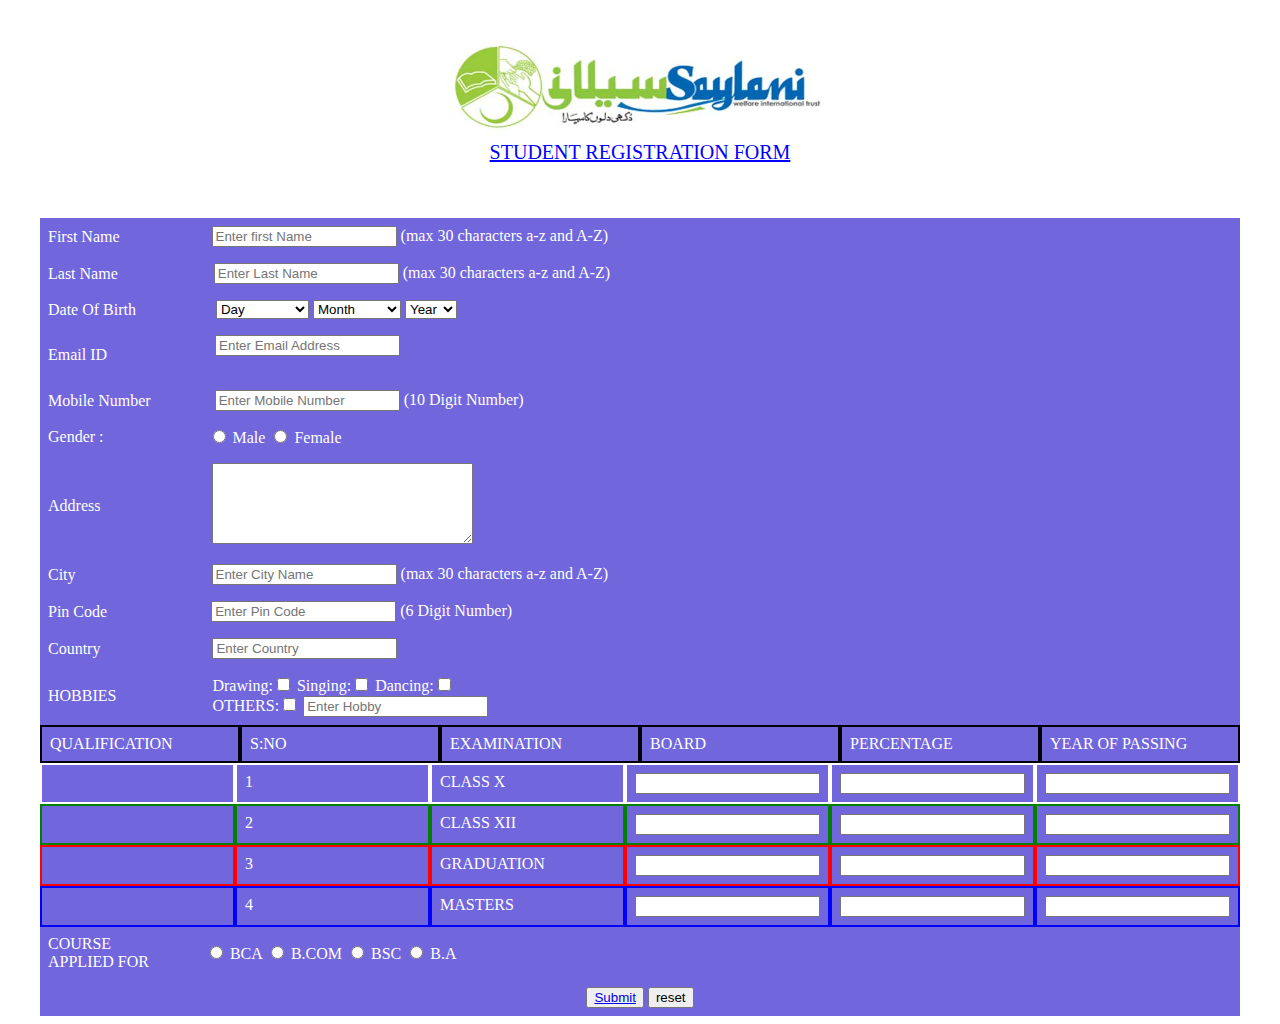
<file: index.html>
<!DOCTYPE html>
<html lang="en">

<head>
    <link rel="stylesheet" type="text/css" href="style.css">
    <title>Document</title>
</head>

<body>

    <div class="main">
        <div class="one">
            <table align="center">

                <tr>
                    <td>
                        <img src="saylani/pic.jpg" width="390" height="180">

                    </td>
                </tr>
            </table>
        </div>


    </div>


    <div class="main">
        <div class="two">
            <table align="center">
                <tr>
                    <td>
                        <p><u>STUDENT REGISTRATION FORM</u></p>
                    </td>
                </tr>
            </table>


        </div>
    </div>


    <div class="main">
        <div class="container">

            <div class="three">
                <form>
                    <table>

                        <tr>
                            <td>First Name</td>
                            <td></td>
                            <td></td>
                           
                           
                            <td></td>
                            <td></td>
                            <td></td>
                            <td></td>
                            <td></td>
                            <td></td>
                            <td></td>
                            <td></td>
                            <td></td>
                            <td></td>
                            <td></td>
                            <td></td>
                            <td></td>
                            <td></td>
                            <td></td>



                            <td></td>
                            <td></td>
                            <td></td>


                            <td></td>
                            <td></td>
                            <td><input type="text" placeholder="Enter first Name "> (max 30 characters a-z
                                and
                                A-Z)
                            </td>
                        </tr>



                    </table>

                </form>
            </div>

            <div class="three">
                <form>
                    <table>

                        <tr>
                            <td>Last Name</td>
                            <td></td>
                            <td></td>
                            <td></td>
                            <td></td>
                            <td></td>
                            <td></td>
                           
                           
                            <td></td>
                            <td></td>
                            <td></td>
                            <td></td>
                            <td></td>
                            <td></td>
                            <td></td>
                            <td></td>
                            <td></td>
                            <td></td>
                            <td></td>
                            <td></td>



                            <td></td>
                            <td></td>
                            <td></td>


                            <td></td>
                            <td></td>
                            <td><input type="text" placeholder="Enter Last Name "> (max 30 characters a-z
                                and
                                A-Z) </td>
                        </tr>


                    </table>
                </form>
            </div>
            <div class="three">
                <form>
                    <table>

                        <tr>

                            <td>Date Of Birth</td>
                            <td></td>
                            <td></td>
                            <td></td>
                            <td></td>
                            <td></td>
                            <td></td>
                            <td></td>
                            <td></td>
                            <td></td>
                            <td></td>
                            
                            <td></td>
                            <td></td>
                            <td></td>
                            <td></td>
                            <td></td>


                            <td></td>

                            <td></td>
                            <td></td>

                            <td></td>
                            <td><select name="Day">
                                    <option value="Day">Day</option>
                                    <option value="Monday">Monday</option>
                                    <option value="Tuesday">Tuesday</option>
                                    <option value="Wednesday">Wednesday</option>
                                    <option value="Thrusday">Thrusday</option>
                                    <option value="Friday">Friday</option>
                                    <option value="Saturday">Saturday</option>
                                    <option value="Sunday">Sunday</option>
                                </select>
                                <select name="Month">
                                    <option value="Month">Month</option>
                                    <option value="January">January</option>
                                    <option value="Febrary">Febrary</option>
                                    <option value="March">March</option>
                                    <option value="April">April</option>
                                    <option value="May">May</option>
                                    <option value="June">June </option>
                                    <option value="July">July</option>
                                    <option value="August">August</option>
                                    <option value="September">September</option>
                                    <option value="Octubar">Octubar</option>
                                    <option value="November">November</option>
                                    <option value="December">December</option>



                                </select>
                                <select name="Year">
                                    <option value="Year">Year</option>
                                    <option value="2000">2000</option>
                                    <option value="2001">2001</option>
                                    <option value="2002">2002</option>
                                    <option value="2003">2003</option>
                                    <option value="2004">2004</option>
                                    <option value="2005">2005</option>
                                    <option value="2006">2006</option>
                                    <option value="2007">2007</option>
                                    <option value="2008">2008</option>
                                    <option value="2009">2009</option>
                                    <option value="2010">2010</option>
                                    <option value="2011">2011</option>
                                    <option value="2012">2012</option>
                                    <option value="2013">2013</option>
                                    <option value="2014">2014</option>
                                    <option value="2015">2015</option>
                                    <option value="2016">2016</option>
                                    <option value="2017">2017</option>
                                    <option value="2018">2018</option>
                                    <option value="2019">2019</option>
                                    <option value="2020">2020</option>

                                </select>
                        </tr>

                    </table>
                </form>
            </div>





            <div class="three">
                <form>
                    <table>

                        <tr>
                            <td>Email ID</td>
                            <td></td>
                            <td></td>
                            <td></td>
                            <td></td>
                            <td></td>
                            <td></td>
                            <td></td>
                            <td></td>
                            <td></td>
                            <td></td>
                            <td></td>
                            <td></td>
                            <td></td>
                            <td></td>
                            <td></td>
                            
                            <td></td>
                            <td></td>
                            <td></td>
                            <td></td>
                            <td></td>
                            <td></td>
                            <td></td>
                            <td></td>
                            <td></td>
                            <td></td>

                            <td></td>
                            <td><input type="text" placeholder="Enter Email Address "> <br /> <br /></td>

                        </tr>

                    </table>
                </form>
            </div>

            <div class="three">
                <form>
                    <table>


                        <tr>
                            <td>Mobile Number</td>
                            <td></td>
                            <td></td>
                            <td></td>
                            <td></td>
                            <td></td>
                            <td></td>
                            <td></td>
                            <td></td>
                            <td></td>
                            <td></td>
                            <td></td>
                            <td></td>
                            <td></td>
                            <td></td>
                            <td></td>
                            <td><input type="text" placeholder="Enter Mobile Number"> (10 Digit Number)
                            </td>

                        </tr>


                    </table>
                </form>
            </div>

            <div class="three">
                <form>
                    <table>

                        <tr>
                            <td>Gender :</td>
                            <td></td>
                            <td></td>
                            <td></td>
                            <td></td>
                            <td></td>
                            <td></td>
                            <td></td>
                            <td></td>
                            <td></td>
                            <td></td>
                            <td></td>
                            <td></td>
                            <td></td>
                            <td></td>

                            <td></td>
                            <td></td>
                            <td></td>
                            <td></td>
                            <td></td>
                            <td></td>
                            <td></td>
                            <td></td>
                            <td></td>
                            <td></td>

                            <td></td>
                            <td>
                                <input type="radio" name="Gender"> Male
                                <input type="radio" name="Gender"> Female
                            </td>
                        </tr>

                    </table>
                </form>
            </div>

            <div class="three">
                <form>
                    <table>

                        <tr>
                            <td>Address</td>
                            <td></td>
                            <td></td>
                            <td></td>
                            <td></td>
                            <td></td>
                            <td></td>
                            <td></td>
                            <td></td>
                            <td></td>
                            <td></td>
                            <td></td>
                            <td></td>
                            <td></td>
                            <td></td>

                            <td></td>
                            <td></td>
                            <td></td>
                            <td></td>
                            <td></td>
                            <td></td>
                            <td></td>
                            <td></td>
                            <td></td>
                            <td></td>
                            <td></td>
                            <td></td>
                            <td></td>
                            <td>
                                <textarea name="comments" cols="30" rows="5"></textarea>
                            </td>
                        </tr>

                    </table>
                </form>
            </div>

            <div class="three">
                <form>
                    <table>
                        <tr>
                            <td>City</td>
                            <td></td>
                            <td></td>
                            <td></td>
                            <td></td>
                            <td></td>
                            <td></td>
                            <td></td>
                            <td></td>
                            <td></td>
                            <td></td>
                            <td></td>
                            <td></td>
                            <td></td>
                            <td></td>
                            <td></td>
                            <td></td>
                            <td></td>
                            <td></td>
                            <td></td>
                            <td></td>
                            <td></td>
                            <td></td>
                            <td></td>
                            <td></td>
                            <td></td>
                            <td></td>
                            <td></td>

                            <td></td>
                            <td></td>
                            <td></td>
                            <td></td>
                            <td></td>
                            <td></td>
                            <td><input type="text" placeholder="Enter City Name "> (max 30 characters a-z and
                                A-Z)</td>
                        </tr>


                    </table>
                </form>
            </div>

            <div class="three">
                <form>
                    <table>

                        <tr>
                            <td>Pin Code</td>
                            <td></td>
                            <td></td>
                            <td></td>
                            <td></td>
                            <td></td>
                            <td></td>
                            <td></td>
                            <td></td>
                            <td></td>
                            <td></td>
                            <td></td>
                            <td></td>
                            <td></td>
                            <td></td>
                            <td></td>
                            <td></td>
                            <td></td>
                            <td></td>
                            <td></td>
                            <td></td>
                            <td></td>
                            <td></td>
                            <td></td>
                            <td></td>
                            <td></td>
                            <td><input type="text" placeholder="Enter Pin Code"> (6 Digit Number)</td>
                        </tr>

                    </table>
                </form>
            </div>

            <div class="three">
                <form>
                    <table>
                        <tr>
                            <td>Country</td>
                            <td></td>
                            <td></td>
                            <td></td>
                            <td></td>
                            <td></td>
                            <td></td>
                            <td></td>
                            <td></td>
                            <td></td>
                            <td></td>
                            <td></td>
                            <td></td>
                            <td></td>
                            <td></td>
                            <td></td>
                            <td></td>
                            <td></td>


                            <td></td>



                            <td></td>
                            <td></td>
                            <td></td>
                            <td></td>

                            <td></td>
                            <td></td>
                            <td></td>


                            <td></td>
                            <td></td>
                            <td><input type="text" placeholder="Enter Country">
                            </td>
                        </tr>

                    </table>
                </form>
            </div>


            <div class="three">
                <form>
                    <table>
                        <tr>
                            <td>HOBBIES</td>
                            <td></td>
                            <td></td>
                            <td></td>
                            <td></td>
                            <td></td>
                            <td></td>
                            <td></td>
                            <td></td>
                            <td></td>
                            <td></td>
                            <td></td>
                            <td></td>
                            <td></td>
                            <td></td>
                            <td></td>
                            <td></td>
                            <td></td>
                            <td></td>
                            <td></td>
                            <td></td>
                            <td></td>

                            <td></td>
                            <td></td>


                            <td>
                                Drawing:<input type="checkbox" value='Drawing' name="HOBBIES">
                                Singing:<input type="checkbox" value='Singing' name="HOBBIES">
                                Dancing:<input type="checkbox" value='Dancing' name="HOBBIES"><br />
                                OTHERS:<input type="checkbox" value='Drawing' name="HOBBIES">
                                <input type="text" placeholder="Enter Hobby">

                            </td>
                        </tr>



                    </table>



                </form>


            </div>


            <div class="main">
                <div class="five">
                    <form>
                        <table>
                            <tr>
                                <td>QUALIFICATION</td>

                            </tr>

                        </table>
                    </form>
                </div>
                <div class="five">
                    <form>
                        <table>
                            <tr>
                                <td>S:NO</td>

                            </tr>

                        </table>
                    </form>
                </div>
                <div class="five">
                    <form>
                        <table>
                            <tr>
                                <td>EXAMINATION</td>

                            </tr>

                        </table>
                    </form>

                </div>
                <div class="five">
                    <form>
                        <table>
                            <tr>
                                <td>BOARD</td>

                            </tr>

                        </table>
                    </form>

                </div>
                <div class="five">
                    <form>
                        <table>
                            <tr>
                                <td>PERCENTAGE</td>

                            </tr>

                        </table>
                    </form>

                </div>
                <div class="five">
                    <form>
                        <table>
                            <tr>
                                <td>YEAR OF PASSING</td>

                            </tr>

                        </table>
                    </form>

                </div>
            </div>










            <div class="main">

                
                <div class="six">
                    <form>
                        <table>
                            <tr>
                                <td></td>

                            </tr>

                        </table>
                    </form>
                </div>
                <div class="six">
                    <form>
                        <table>
                            <tr>
                                <td>1</td>

                            </tr>

                        </table>
                    </form>
                </div>
                <div class="six">
                    <form>
                        <table>
                            <tr>
                                <td>CLASS X</td>

                            </tr>

                        </table>
                    </form>

                </div>
                <div class="six">
                    <form>
                        <table>
                            <tr>
                                <td><input type="text"></td>


                            </tr>

                        </table>
                    </form>

                </div>
                <div class="six">
                    <form>
                        <table>
                            <tr>
                                <td><input type="text"></td>


                            </tr>

                        </table>
                    </form>

                </div>
                <div class="six">
                    <form>
                        <table>
                            <tr>
                                <td><input type="text"></td>


                            </tr>

                        </table>
                    </form>

                </div>
            </div>
            <div class="main">


                <div class="seven">
                    <form>
                        <table>
                            <tr>
                                <td></td>

                            </tr>

                        </table>
                    </form>
                </div>
                <div class="seven">
                    <form>
                        <table>
                            <tr>
                                <td>2</td>

                            </tr>

                        </table>
                    </form>
                </div>
                <div class="seven">
                    <form>
                        <table>
                            <tr>
                                <td>CLASS XII</td>

                            </tr>

                        </table>
                    </form>

                </div>
                <div class="seven">
                    <form>
                        <table>
                            <tr>
                                <td><input type="text"></td>


                            </tr>

                        </table>
                    </form>

                </div>
                <div class="seven">
                    <form>
                        <table>
                            <tr>
                                <td><input type="text"></td>


                            </tr>

                        </table>
                    </form>

                </div>
                <div class="seven">
                    <form>
                        <table>
                            <tr>
                                <td><input type="text"></td>

                            </tr>

                        </table>
                    </form>

                </div>
            </div>
            <div class="main">


                <div class="eight">
                    <form>
                        <table>
                            <tr>
                                <td></td>

                            </tr>

                        </table>
                    </form>
                </div>
                <div class="eight">
                    <form>
                        <table>
                            <tr>
                                <td>3</td>

                            </tr>

                        </table>
                    </form>
                </div>
                <div class="eight">
                    <form>
                        <table>
                            <tr>
                                <td>GRADUATION</td>

                            </tr>

                        </table>
                    </form>

                </div>
                <div class="eight">
                    <form>
                        <table>
                            <tr>
                                <td><input type="text"></td>


                            </tr>

                        </table>
                    </form>

                </div>
                <div class="eight">
                    <form>
                        <table>
                            <tr>
                                <td><input type="text"></td>


                            </tr>

                        </table>
                    </form>

                </div>
                <div class="eight">
                    <form>
                        <table>
                            <tr>
                                <td><input type="text"></td>

                            </tr>

                        </table>
                    </form>

                </div>
            </div>
            <div class="main">
                <div class="nine">
                    <form>
                        <table>
                            <tr>
                                <td></td>

                            </tr>

                        </table>
                    </form>
                </div>
                <div class="nine">
                    <form>
                        <table>
                            <tr>
                                <td>4</td>

                            </tr>

                        </table>
                    </form>
                </div>
                <div class="nine">
                    <form>
                        <table>
                            <tr>
                                <td>MASTERS</td>

                            </tr>

                        </table>
                    </form>

                </div>
                <div class="nine">
                    <form>
                        <table>
                            <tr>
                                <td><input type="text"></td>


                            </tr>

                        </table>
                    </form>

                </div>
                <div class="nine">
                    <form>
                        <table>
                            <tr>
                                <td><input type="text"></td>


                            </tr>

                        </table>
                    </form>

                </div>
                <div class="nine">
                    <form>
                        <table>
                            <tr>
                                <td><input type="text"></td>


                            </tr>

                        </table>
                    </form>

                </div>
            </div>

            <!-- <div class="three">
                <form>
                    <table>
                        <tr>
                            <td>QUALIFICATION</td>
                            <td></td>
                            <td></td>
                            <td></td>
                            <td></td>
                            <td></td>
                            <td></td>
                            <td></td>
                            <td></td>
                            <td></td>
                            <td></td>
                            <td></td>
                            <td></td>
                            <td></td>
                            <td></td>
                            <td></td>
                            <td></td>
                            <td></td>


                            <td></td>




                            <td></td>
                            <td></td>
                            <td></td>


                            <td></td>
                            <td></td>

                            <td>S:NO<br/>1


                            </td>
                            <td>EXAMINATION</td>
                            <td> &nbsp;&nbsp;&nbsp;&nbsp;&nbsp;&nbsp;BOARD</td>
                            <td>PERCENTAGE</td>
                            <td>YEAR OF PASSING</td> <br />

                        </tr>

                    </table>
                </form>
            </div> -->

            <!-- 
            <div class="three">
                <form>
                    <table>
                        <tr>
                            <td></td>
                            <td>1</td>
                            <td>MATRIC X</td>
                            <td><input type="text"></td>
                            <td><input type="text"></td>
                            <td><input type="text"></td>
        
                        </tr>

                    </table>
                </form>
            </div>
           

            <div class="three">
                <form>
                    <table>
                        <tr>
                            <td></td>
                            <td>2</td>
                            <td>MATRIC XII</td>
                            <td><input type="text"></td>
                            <td><input type="text"></td>
                            <td><input type="text"></td>
        
                        </tr>

                    </table>
                </form>
            </div>
           

            <div class="three">
                <form>
                    <table>
                        <tr>
                            <td></td>
                            <td>3</td>
                            <td>GRADUATION</td>
                            <td><input type="text"></td>
                            <td><input type="text"></td>
                            <td><input type="text"></td>
        
                        </tr>

                    </table>
                </form>
            </div>

            <div class="three">
                <form>
                    <table>
                        <tr>
                            <td></td>
                            <td>4</td>
                            <td>MASTERS</td>
                            <td><input type="text"></td>
                            <td><input type="text"></td>
                            <td><input type="text"></td>
        
                        </tr>

                    </table>
                </form>
            </div>
 -->

            <div class="three">
                <form>
                    <table>
                        <tr>
                            <td>COURSE <br />APPLIED FOR</td>



                            <td></td>
                            <td></td>
                            <td></td>
                            <td></td>
                            <td></td>
                            <td></td>
                            <td></td>
                            <td></td>
                            <td></td>
                            <td></td>
                            <td></td>
                            <td></td>


                            <td></td>




                            <td>
                                <input type="radio" name="COURSE APPLIED FOR"> BCA
                                <input type="radio" name="COURSE APPLIED FOR"> B.COM
                                <input type="radio" name="COURSE APPLIED FOR"> BSC
                                <input type="radio" name="COURSE APPLIED FOR"> B.A
                            </td>
                        </tr>

                    </table>
                </form>
            </div>








            <div class="three">
                <form>
                    <table align="center">
                        <tr>
                            <td> <button> <a href="last/last.html">Submit</a> </button>
                            </td>
                            <td><button>reset</button></td>
                        </tr>
                    </table>
                </form>

            </div>



        </div>


    </div>















    <!-- 
    <img src="pic.jpg" class="pic"> <br /><br /><br /><br /><br /><br /><br /><br />
    <h1><b><u>STUDENT REGISTRATION FORM</u></b></h1>
    <hr />
    <div class="container">
        <form>


            <table>
                <tr>
                    <td>First Name</td>
                    <td colspan="5"><input type="text" placeholder="Enter first Name "> (max 30 characters a-z and A-Z)
                        <br /> <br /> </td>

                </tr>

                <tr>
                    <td>Last Name</td>
                    <td colspan="5"><input type="text" placeholder="Enter Last Name "> (max 30 characters a-z and
                        A-Z) <br /> <br /> </td>
                </tr>

                <tr>

                    <td>Date Of Birth</td>
                    <td colspan="5"><select name="Day">
                            <option value="Day">Day</option>
                            <option value="Monday">Monday</option>
                            <option value="Tuesday">Tuesday</option>
                            <option value="Wednesday">Wednesday</option>
                            <option value="Thrusday">Thrusday</option>
                            <option value="Friday">Friday</option>
                            <option value="Saturday">Saturday</option>
                            <option value="Sunday">Sunday</option>
                        </select>
                        <select name="Month">
                            <option value="Month">Month</option>
                            <option value="January">January</option>
                            <option value="Febrary">Febrary</option>
                            <option value="March">March</option>
                            <option value="April">April</option>
                            <option value="May">May</option>
                            <option value="June">June </option>
                            <option value="July">July</option>
                            <option value="August">August</option>
                            <option value="September">September</option>
                            <option value="Octubar">Octubar</option>
                            <option value="November">November</option>
                            <option value="December">December</option>



                        </select>
                        <select name="Year">
                            <option value="Year">Year</option>
                            <option value="2000">2000</option>
                            <option value="2001">2001</option>
                            <option value="2002">2002</option>
                            <option value="2003">2003</option>
                            <option value="2004">2004</option>
                            <option value="2005">2005</option>
                            <option value="2006">2006</option>
                            <option value="2007">2007</option>
                            <option value="2008">2008</option>
                            <option value="2009">2009</option>
                            <option value="2010">2010</option>
                            <option value="2011">2011</option>
                            <option value="2012">2012</option>
                            <option value="2013">2013</option>
                            <option value="2014">2014</option>
                            <option value="2015">2015</option>
                            <option value="2016">2016</option>
                            <option value="2017">2017</option>
                            <option value="2018">2018</option>
                            <option value="2019">2019</option>
                            <option value="2020">2020</option>

                        </select><br /><br />
                </tr>
                <tr>
                    <td>Email ID</td>
                    <td colspan="5"><input type="text" placeholder="Enter Email Address "> <br /> <br /></td>

                </tr>
                <tr>
                    <td>Mobile Number</td>
                    <td colspan="5"><input type="text" placeholder="Enter Mobile Number"> (10 Digit Number) <br /><br />
                    </td>

                </tr>
                <tr>
                    <td>Gender :</td>
                    <td colspan="5">
                        <input type="radio" name="Gender"> Male
                        <input type="radio" name="Gender"> Female <br /> <br />
                    </td>
                </tr>

                <tr>
                    <td>Address</td>
                    <td colspan="5">
                        <textarea name="comments" cols="30" rows="5"></textarea> <br /> <br />
                    </td>
                </tr>

                <tr>
                    <td>City</td>
                    <td colspan="5"><input type="text" placeholder="Enter City Name "> (max 30 characters a-z and
                        A-Z)<br /><br /></td>
                </tr>

                <tr>
                    <td>Pin Code</td>
                    <td colspan="5"><input type="text" placeholder="Enter Pin Code"> (6 Digit Number)<br /><br /></td>
                </tr>

                <tr>
                    <td>State</td>
                    <td colspan="5"><input type="text" placeholder="Enter State"> (max 30 characters a-z and A-Z)
                        <br /><br />
                    </td>
                </tr>

                <tr>
                    <td>Country</td>
                    <td colspan="5"><input type="text" placeholder="Enter Country"> <br /><br />
                    </td>
                </tr>
                <tr>
                    <td>HOBBIES</td>
                    <td colspan="5">
                        Drawing:<input type="checkbox" value='Drawing' name="HOBBIES">
                        Singing:<input type="checkbox" value='Singing' name="HOBBIES">
                        Dancing:<input type="checkbox" value='Dancing' name="HOBBIES">
                        sketching: <input type="checkbox" value='sketching' name="HOBBIES"><br /><br />
                        OTHERS:<input type="checkbox" value='Drawing' name="HOBBIES">
                        <input type="text" placeholder="Enter Hobby"><br /><br />

                    </td>
                </tr>


                <tr>
                    <td>QUALIFICATION&nbsp;&nbsp;&nbsp;&nbsp;</td>
                    <td>S:NO</td>
                    <td>EXAMINATION</td>
                    <td> &nbsp;&nbsp;&nbsp;&nbsp;&nbsp;&nbsp;BOARD</td>
                    <td>PERCENTAGE</td>
                    <td>YEAR OF PASSING</td> <br />

                </tr>
                <tr>
                    <td></td>
                    <td>1</td>
                    <td>MATRIC X</td>
                    <td><input type="text"></td>
                    <td><input type="text"></td>
                    <td><input type="text"></td>

                </tr>
                <tr>
                    <td></td>
                    <td>2</td>
                    <td>MATRIC XII</td>
                    <td><input type="text"></td>
                    <td><input type="text"></td>
                    <td><input type="text"></td>

                </tr>
                <tr>
                    <td></td>
                    <td>3</td>
                    <td>GRADUATION</td>
                    <td><input type="text"></td>
                    <td><input type="text"></td>
                    <td><input type="text"></td>

                </tr>
                <tr>
                    <td></td>
                    <td>4</td>
                    <td>MASTERS</td>
                    <td><input type="text"></td>
                    <td><input type="text"></td>
                    <td><input type="text"></td>

                </tr>

                <tr>
                    <td> <br /><br />COURSE <br />APPLIED FOR</td>
                    <td colspan="5"><br /><br />
                        <input type="radio" name="COURSE APPLIED FOR"> BCA
                        <input type="radio" name="COURSE APPLIED FOR"> B.COM
                        <input type="radio" name="COURSE APPLIED FOR"> BSC
                        <input type="radio" name="COURSE APPLIED FOR"> B.A
                    </td>
                </tr>
                <table align="center">
                    <tr>
                        <td> <button>  <a href="last/last.html">Submit</a> </button>
                        </td>
                                <td><button>reset</button></td> 
                    </tr>
                </table>
        </form>
    </div> -->
</body>

</html>
</file>
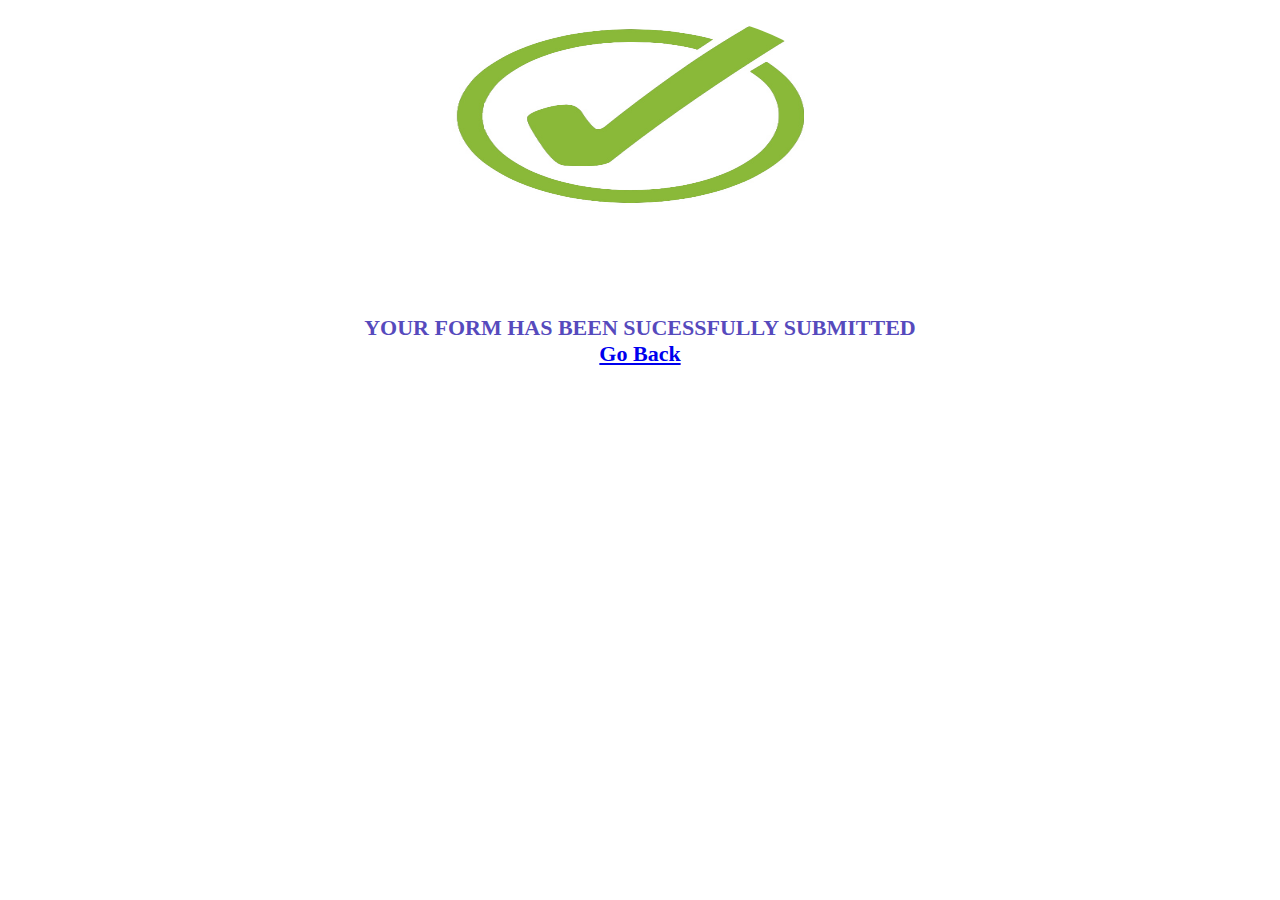
<file: last/last.html>
<!DOCTYPE html>
<html lang="en">

<head>
    <meta charset="UTF-8">
    <meta name="viewport" content="width=device-width, initial-scale=1.0">
    <link rel="stylesheet" type="text/css" href="last.css">
    <title>Document</title>
</head>

<body>

    <table align="center">
        <tr>
            <td>
                <img src="sama.jpg" class="sama">

            </td>
        </tr>
        <tr>
            <td>
                <h1>YOUR FORM HAS BEEN SUCESSFULLY SUBMITTED<br/>
                    <a href="../index.html"> Go Back</a>
                </h1>
                    
            </td>
        </tr>
    </table>


</body>

</html>
</file>
<file: style.css>
/* .pic{
    width: 400px;
    height: 200px;
    border-radius: 50%;
    position: absolute;
    top: -20px;
    left: calc(50% - 200px);
    
} 

h1{
 
    margin: 0;
    padding: 0 0 20px;
    text-align: center;
    font-size: 22px;
    color: #8178D3;
    position: relative;
    
}

  .container {
    border-radius: 5px;
    background-color: #7166DC;
    padding: 20px;
    color: white;
  }


   */

   .main {
    display: flex;
    flex-direction: row;
    justify-content: space-around;
    flex-wrap: wrap;
    align-items: ;
  }
   .one{
  flex: 1;
  height: 90px;
  /* border: 2px solid springgreen; */
  
   }

   .two{
color: blue;
    padding: 20px;
    flex: 1;
    font-size: 20px;
    height: 80px;
    /* border: 2px solid springgreen; */
     }


.three{
  flex: 1;
  /* border: 2px solid black; */
  /* height: 30px; */
  padding: 5px;
  background-color: #7166DC;
  color: white;

}



      .container {
     width: 1200px;
    } 

    .four,.five{
      flex: 1;
  color: white;
  padding: 5px;
  background-color: #7166DC;

      border: 2px solid saddlebrown;
    }
    .five{


      flex: 1;
      color: white;
      padding: 5px;
      background-color: #7166DC;
    
          border: 2px solid  black;
    }
    .six{


      flex: 1;
      color: white;
      padding: 5px;
      background-color: #7166DC;
    
          border: 2px solid   white;
    }
    .seven{


      flex: 1;
      color: white;
      padding: 5px;
      background-color: #7166DC;
    
          border: 2px solid green;
    }

    .eight{


      flex: 1;
      color: white;
      padding: 5px;
      background-color: #7166DC;
    
          border: 2px solid  red;
    }
    .nine{


      flex: 1;
      color: white;
      padding: 5px;
      background-color: #7166DC;
    
          border: 2px solid  blue;
    }
</file>
<file: last/last.css>
.sama{
    width: 400px;
    height: 200px;
    border-radius: 50%;
    position: absolute;
    top: 10px;
    left: calc(50% - 200px);
    
} 
h1{
 
    margin: 0;
    padding: 0 0 20px;
    text-align: center;
    font-size: 22px;
    color: rgb(86, 74, 189);
    position: relative;
    top: 300px;
    
}
</file>
